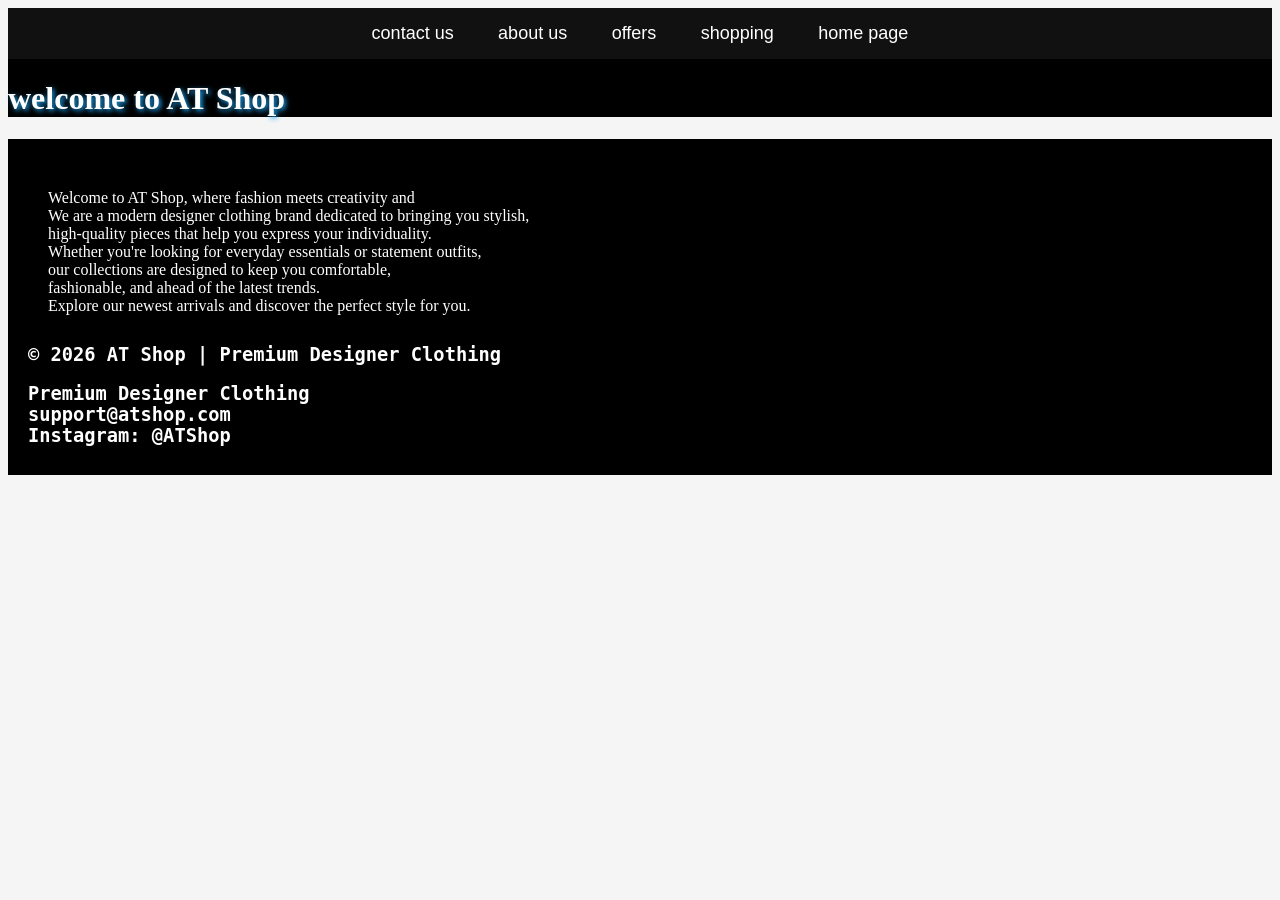
<file: index.html>
<!DOCTYPE html>
<html lang="en">
  <head>
        
    <meta charset="UTF-8">
    <meta name="viewport" content="width=device-width,
             initial-scale=1.0">
            <link rel="stylesheet" href="styles/style.css">
   <title>AT Shop</title>
   <link rel="preconnect" href="https://fonts.googleapis.com">
<link rel="preconnect" href="https://fonts.gstatic.com" crossorigin>
<link href="https://fonts.googleapis.com/css2?family=Combo&display=swap" rel="stylesheet">
<link rel="preconnect" href="https://fonts.googleapis.com">
<link rel="preconnect" href="https://fonts.gstatic.com" crossorigin>
<link href="https://fonts.googleapis.com/css2?family=Combo&family=Faculty+Glyphic&display=swap" rel="stylesheet">

   



  </head>
  <body>
  <header>

      <nav>
        <a href="cntactus.html">contact us</a> 
        <a href="aboutus.html">about us</a>
        <a href="offerslist.html">offers</a> 
        <a href="shoppinglist.html">shopping</a> 
        <a href="index.html">home page</a>
      </nav>
    <h1>welcome to AT Shop</h1>
  </header>
  <main>
    <section class="col-6"></section>


    
  </main>
   <footer>
    <p>Welcome to AT Shop, where fashion meets creativity and <br>
       We are a modern designer clothing brand dedicated to bringing you stylish,<br>
        high-quality pieces that help you express your individuality. <br>
        Whether you're looking for everyday essentials or statement outfits,<br>
         our collections are designed to keep you comfortable, <br>
         fashionable, and ahead of the latest trends. <br>
         Explore our newest arrivals and discover the perfect style for you.</p>
         <h3>© 2026 AT Shop | Premium Designer Clothing</h3>
         <h3>Premium Designer Clothing<br>

          support@atshop.com <br>
          
          Instagram: @ATShop</h3>
        </footer>

  </body>
</html>
</file>
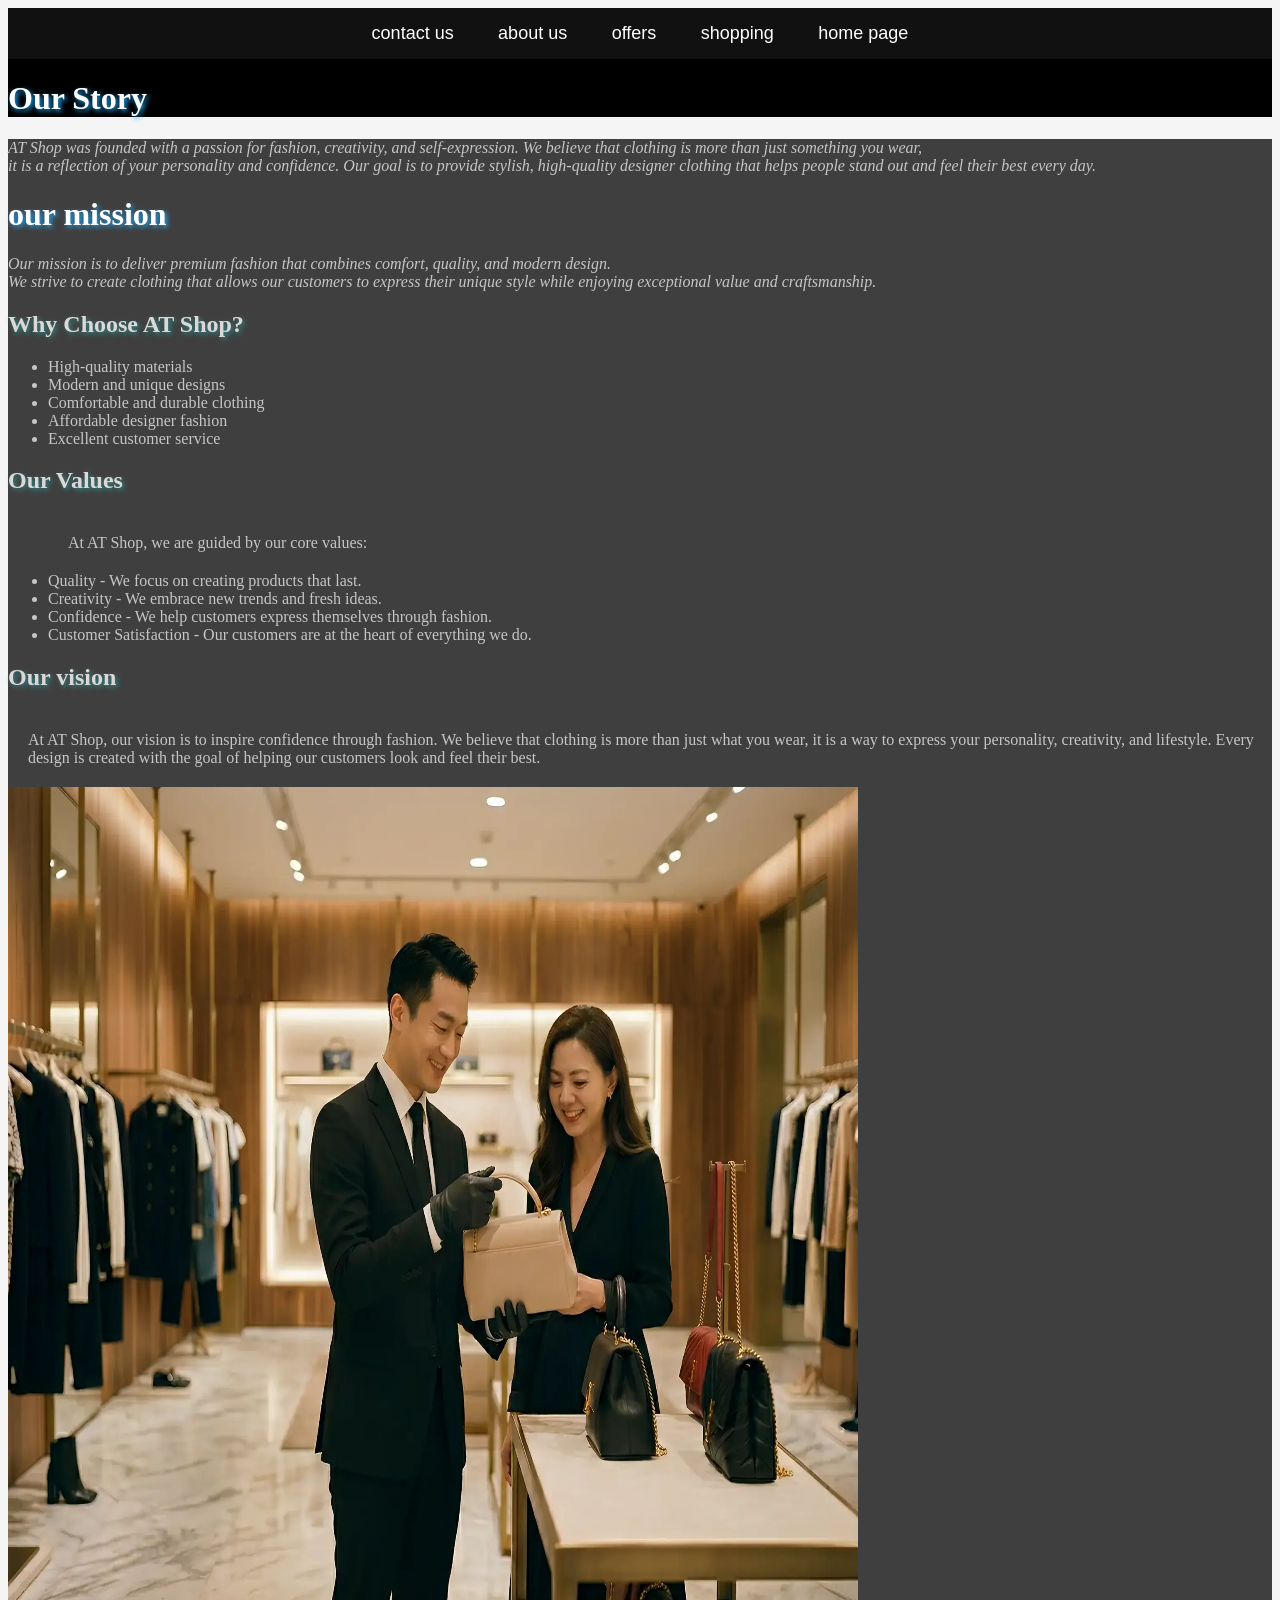
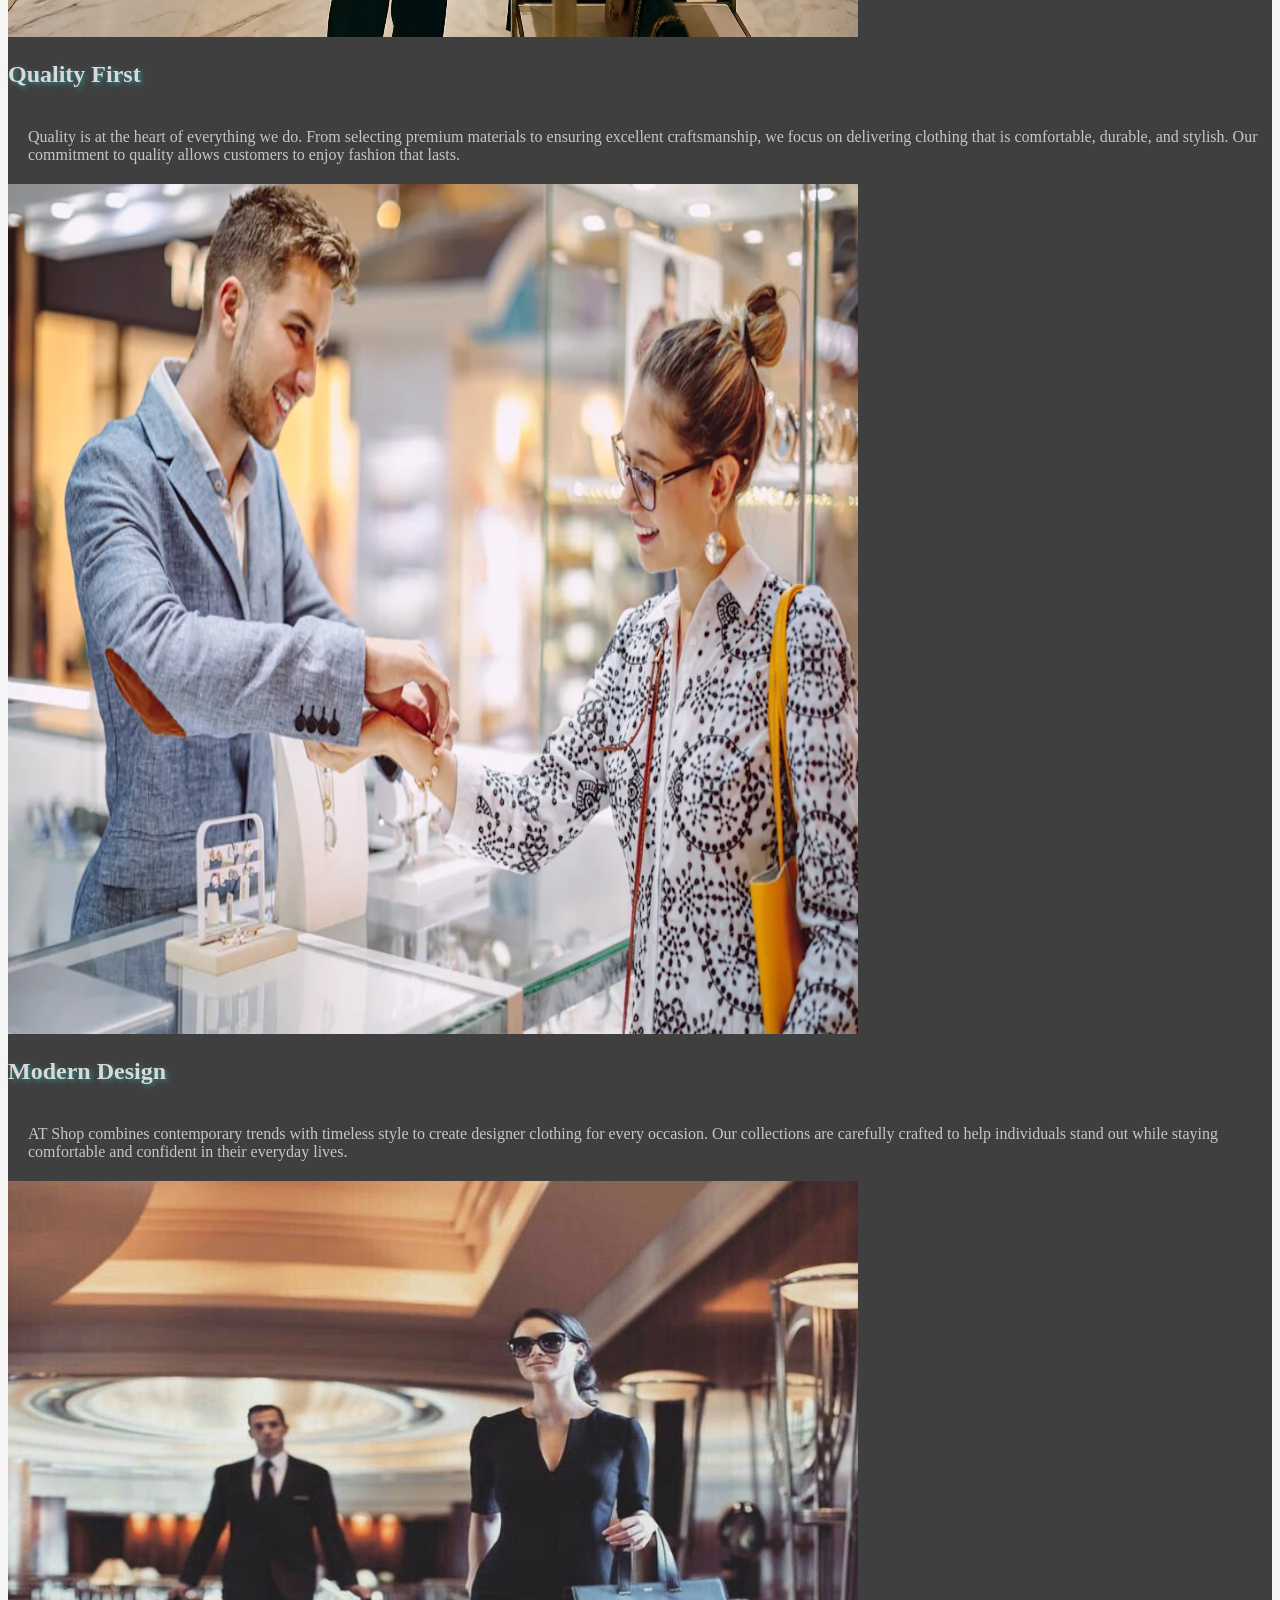
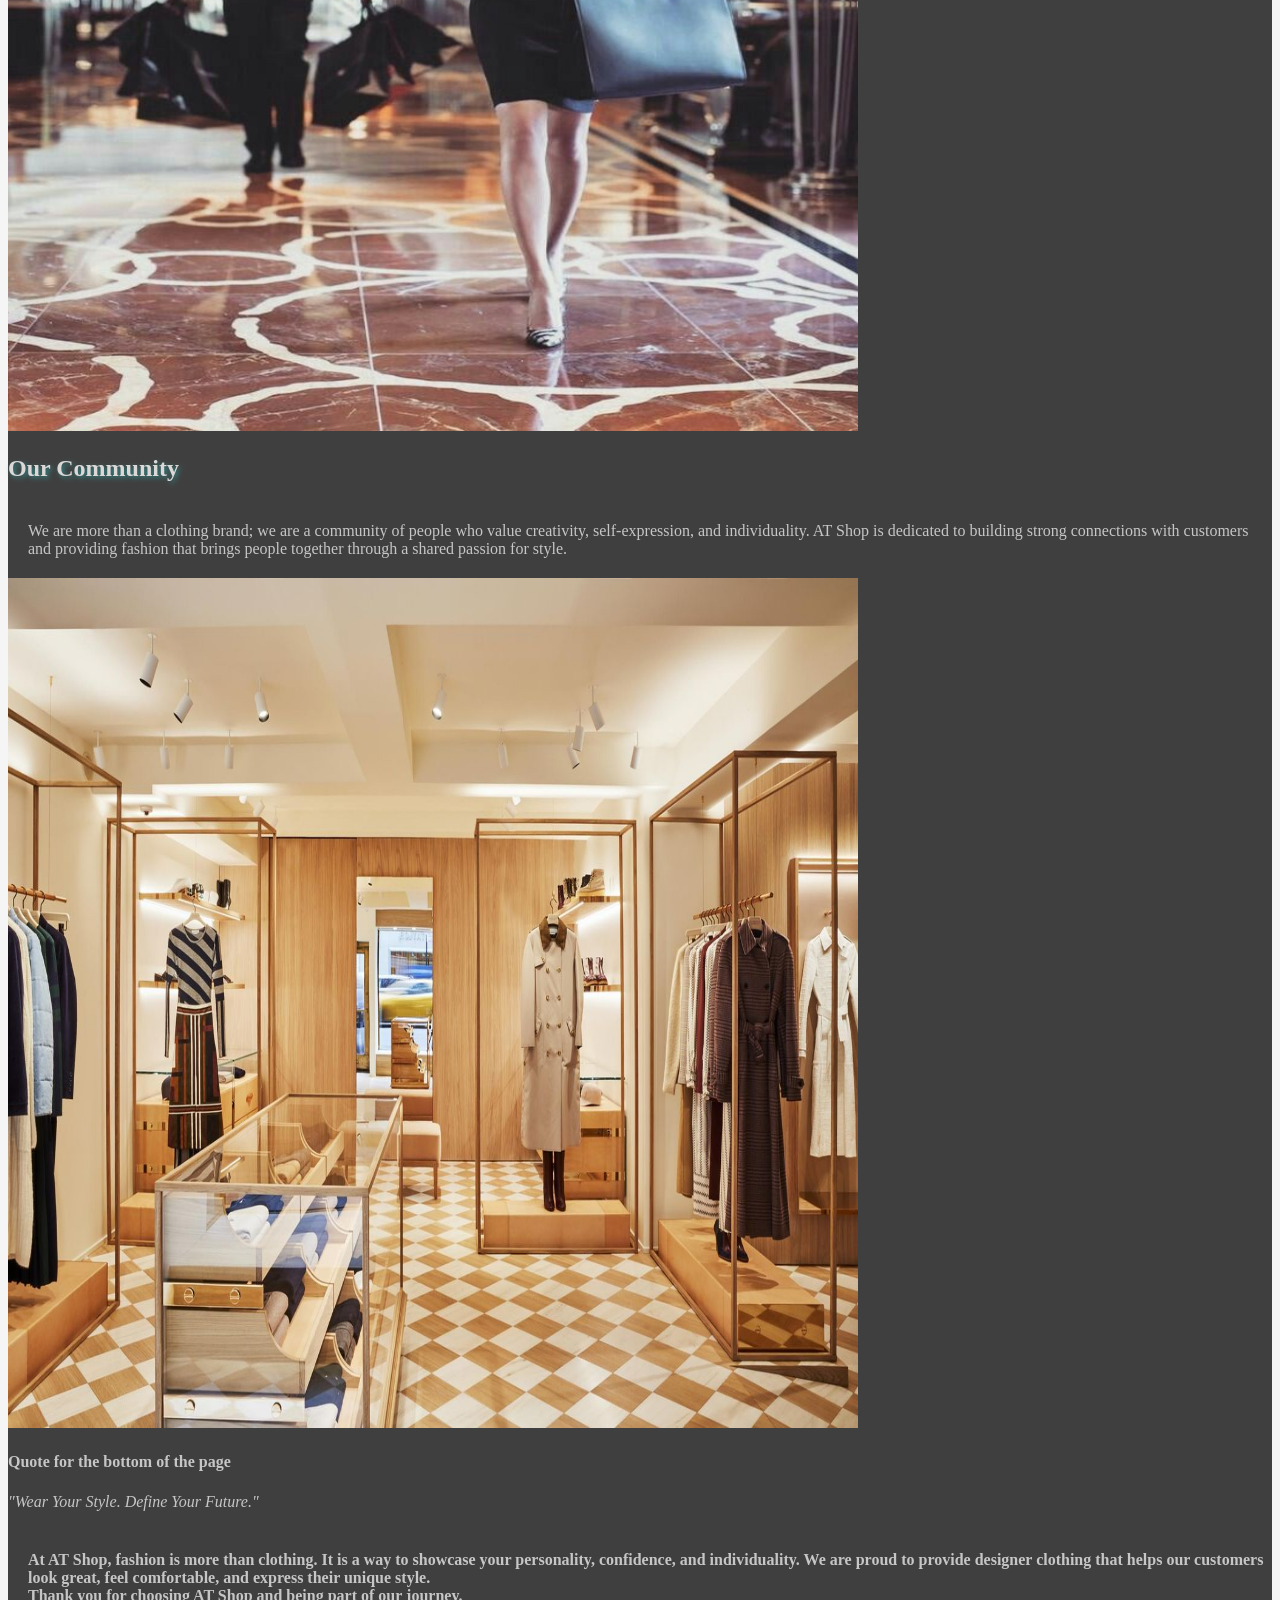
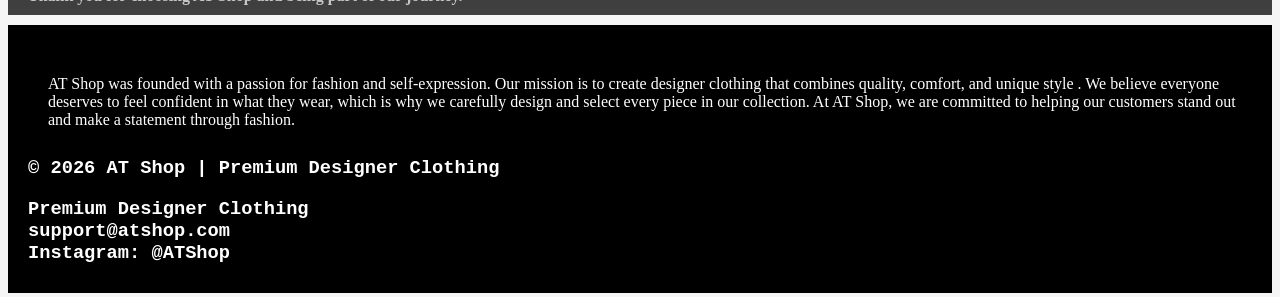
<file: aboutus.html>
<!DOCTYPE html>
<html lang="en">
  <head>
    <meta charset="UTF-8">
    <meta name="viewport" content="width=device-width,
             initial-scale=1.0">
             <link rel="stylesheet" href="styles/style.css">
             <link rel="stylesheet" href="styles/style.css">
             <link rel="stylesheet" href="styles/style.css">
   <title>AT Shop</title>
   



  </head>
  <body>
    <header>
    <nav>
      <a href="cntactus.html">contact us</a> 
      <a href="aboutus.html">about us</a>
       <a href="offerslist.html">offers</a> 
      <a href="shoppinglist.html">shopping</a> 
      <a href="index.html">home page</a>
    </nav>

    <h1>Our Story</h1>
  </header>
  <main>
    <em>AT Shop was founded with a passion for fashion, creativity,
       and self-expression. We believe that clothing is more than just something you wear,<br>
        it is a reflection of your personality and confidence. Our goal is to provide stylish,
         high-quality designer clothing that helps people stand out and feel their best every day.</em>

         <h1>our mission</h1>

         <em>Our mission is to deliver premium fashion that combines comfort, quality, and modern design.<br>
           We strive to create clothing that allows our customers to express their unique style while enjoying exceptional value and craftsmanship.</em>

           <h2>Why Choose AT Shop?</h2>
           <ul>
             <li>High-quality materials</li>
             <li>Modern and unique designs</li>
             <li>Comfortable and durable clothing</li>
             <li>Affordable designer fashion</li>
             <li>Excellent customer service</li>
           </ul>

           <h2>Our Values</h2>
           <ul>
            <p>At AT Shop, we are guided by our core values:</p>
             <li>Quality - We focus on creating products that last.</li>
             <li>Creativity - We embrace new trends and fresh ideas.</li>
             <li>Confidence - We help customers express themselves through fashion.</li>
             <li>Customer Satisfaction - Our customers are at the heart of everything we do.</li>
           </ul>
           
   <h2>Our vision</h2>
   <p><it>At AT Shop, our vision is to inspire confidence through fashion.
     We believe that clothing is more than just what you wear, 
     it is a way to express your personality, creativity, 
     and lifestyle. Every design is created with the goal of helping our customers look and feel their best.</it></p>

   <img src="images/staff.webp" alt="this is a staff" width="850px" height="850px">
 <h2>Quality First</h2>
     <p>Quality is at the heart of everything we do. 
      From selecting premium materials to ensuring excellent craftsmanship,
       we focus on delivering clothing that is comfortable, durable, 
       and stylish. Our commitment to quality allows customers to enjoy fashion that lasts.</p>
   <img src="images/staff2.webp" alt="this is a staff" width="850px" height="850px">
<h2>Modern Design</h2>
<p>AT Shop combines contemporary trends with timeless style to create designer clothing 
  for every occasion. Our collections are carefully crafted to help individuals 
  stand out while staying comfortable and confident in their everyday lives.</p>
   <img src="images/rewie.jpg" alt="this is a customer" width="850" height="850">
<h2>Our Community</h2>
<p>We are more than a clothing brand; we are a community of people who value creativity, 
  self-expression, and individuality. 
  AT Shop is dedicated to building strong connections with customers and providing fashion that brings people together through a shared passion for style.</p>
   <img src="images/shopc.jfif" alt="this is a shop" width="850px" height="850px">

   <h4>Quote for the bottom of the page</h4>

   <em>"Wear Your Style. Define Your Future."</em>

   <p><strong>At AT Shop, fashion is more than clothing. It is a way to showcase your personality, confidence, and individuality.
     We are proud to provide designer clothing that helps our customers look great, feel comfortable, and express their unique style.<br>
      Thank you for choosing AT Shop and being part of our journey.</strong></p>
  </main>
    <footer>
    <p>AT Shop was founded with a passion for fashion and self-expression.
       Our mission is to create designer clothing that combines quality, 
       comfort, and unique style
       . We believe everyone deserves to feel confident in what they wear,
        which is why we carefully design and select every piece in our collection. At AT Shop,
         we are committed to helping our customers stand out and make a statement through fashion.</p>

         <h3>© 2026 AT Shop | Premium Designer Clothing</h3>
         <h3>Premium Designer Clothing<br>

          support@atshop.com <br>
          
          Instagram: @ATShop</h3>
    </footer>

  </body>
</html>
</file>
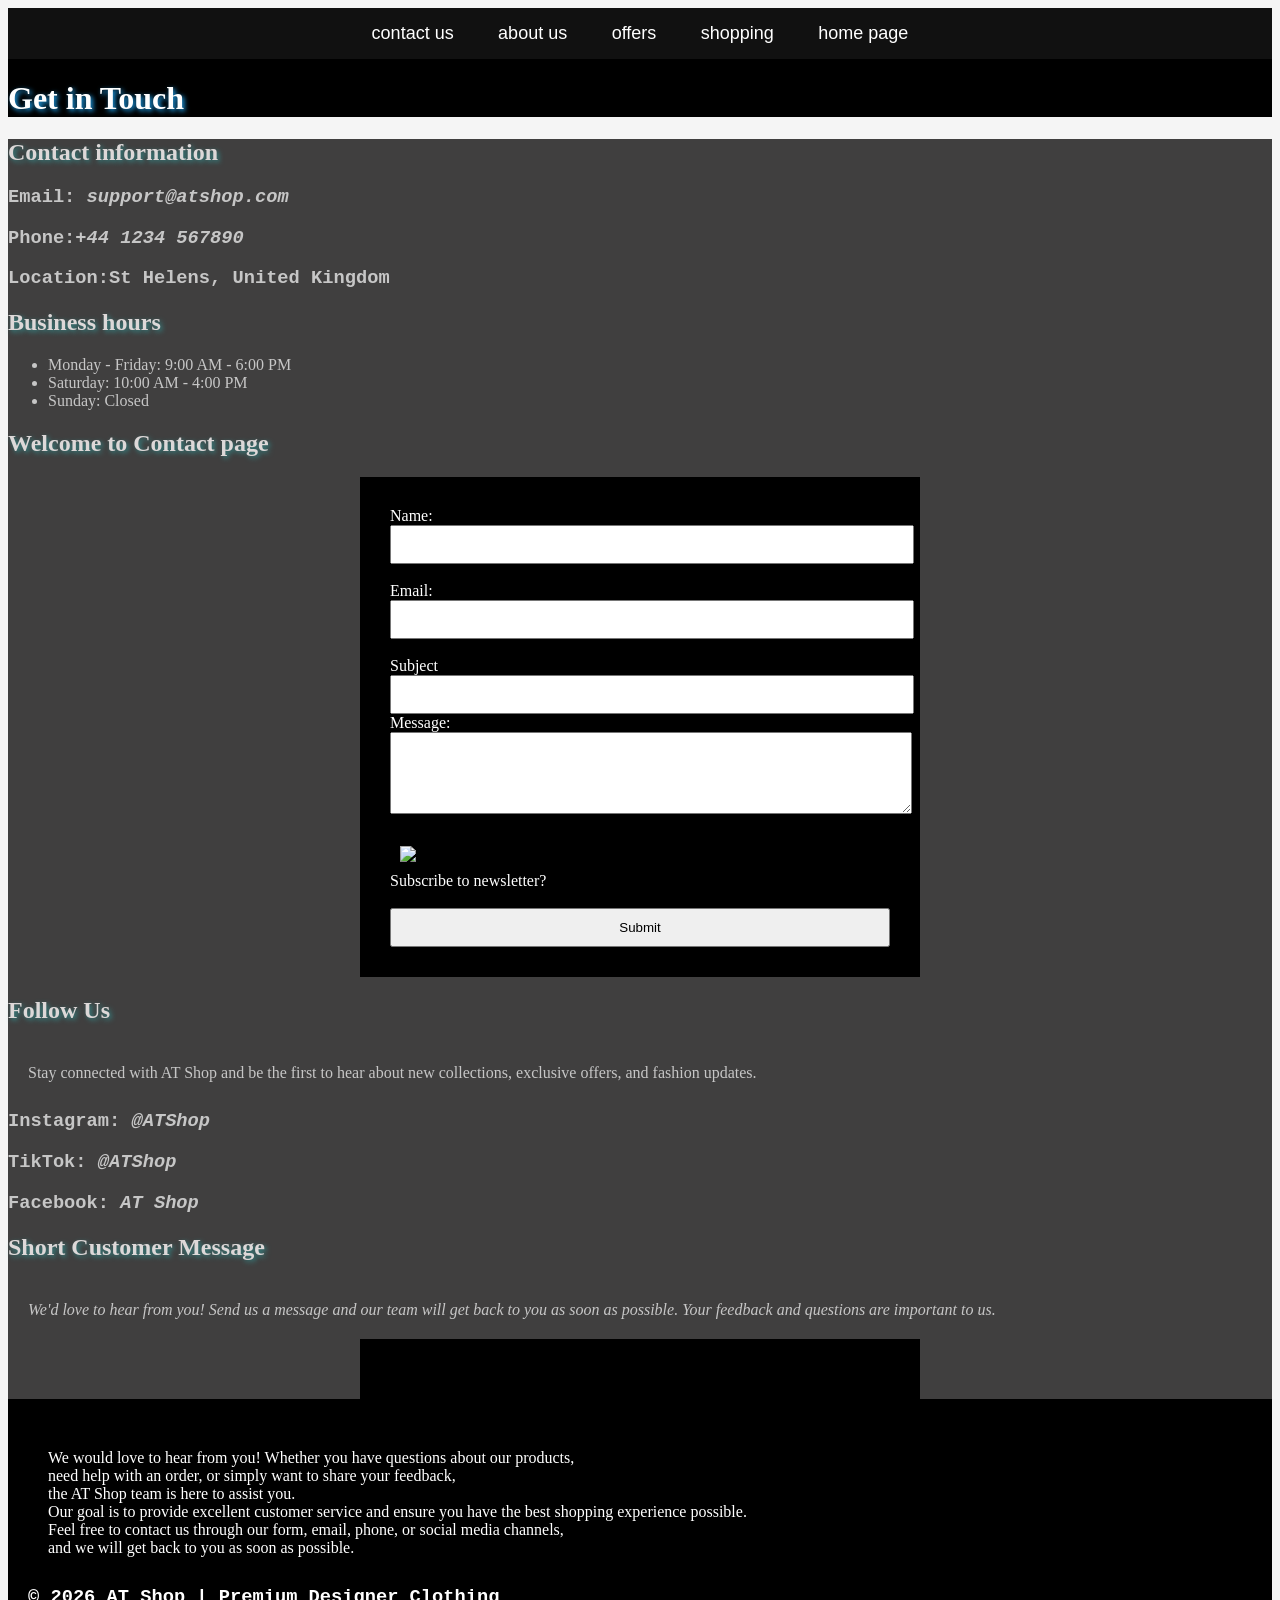
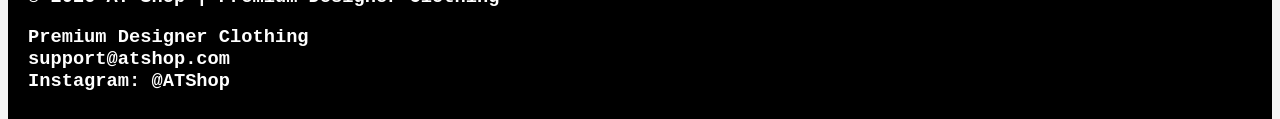
<file: cntactus.html>
<!DOCTYPE html>
<html lang="en">
  <head>
    <meta charset="UTF-8">
    <meta name="viewport" content="width=device-width,
             initial-scale=1.0">
             <link rel="stylesheet" href="styles/style.css">
             <link rel="stylesheet" href="styles/style.css">
             <link rel="stylesheet" href="styles/style.css">
             <link rel="stylesheet" href="styles/style.css">
   <title>AT Shop</title>
   



  </head>
  <body>
    <header>
    <nav>
      <a href="cntactus.html">contact us</a> 
      <a href="aboutus.html">about us</a>
       <a href="offerslist.html">offers</a> 
      <a href="shoppinglist.html">shopping</a> 
      <a href="index.html">home page</a>
    </nav>
  <link rel="stylesheet" href="styles/stylee.css">
  <section class="col-6"></section>
  <section class="col-6"></section>
    <h1>Get in Touch</h1>
  </header>
  <main>
    <h2>Contact information</h2>
    <h3>Email: <em>support@atshop.com</em></h3>
     <h3>Phone:<em>+44 1234 567890</em></h3>
     <h3>Location:<em></em>St Helens, United Kingdom</h3>
     <h2>Business hours</h2>
     <ul>
<li>Monday - Friday: 9:00 AM - 6:00 PM</li>
<li>Saturday: 10:00 AM - 4:00 PM</li>
<li>Sunday: Closed</li>
     </ul>
     <h2>Welcome to Contact page</h2>
     <form action="submit" method="post">
      <div>
       <label for="fname"> Name:</label><br>
       <input type="text" id="fname" name="fname" required><br><br>
      </div>
    
    <div>
       <label for="email">Email:</label><br>
       <input type="email" id="email" name="email" required><br><br>
      </div>
      <div>
      <label for="subject">Subject</label>
      <input type="subject" id="subject" name="subject" required><br>
      </div>
      
    <div>
       <label for="message">Message:</label><br>
       <textarea id="message" name="message" rows="4" cols="30"></textarea><br><br>
      </div>
      <div>
       <input type="image" id="newsletter" name="newsletter">
       <label for="newsletter">Subscribe to newsletter?</label><br><br>
      </div>
       <input type="submit" value="Submit">
     </form>
    
     <h2>Follow Us</h2>

     <p>Stay connected with AT Shop and be the first to hear about new collections, exclusive offers, and fashion updates.</p>
     <h3>Instagram: <em> @ATShop</em></h3>
     <h3>TikTok: <em> @ATShop</em></h3>
     <h3>Facebook: <em> AT Shop</em></h3>

     <h2>Short Customer Message</h2>

        <p><em>We'd love to hear from you! Send us a message and our team will get back to you as soon as possible. 
          Your feedback and questions are important to us.</em></p>

          <form action="li"></form>


  </main>
   
          <footer>
          <p>We would love to hear from you! Whether you have questions about our products,<br>
            need help with an order,
            or simply want to share your feedback,<br>
            the AT Shop team is here to assist you.<br>
          Our goal is to provide excellent customer service and ensure you have the best shopping experience possible.<br>
           Feel free to contact us through our form, email, phone, or social media channels, <br>
           and we will get back to you as soon as possible.</p>
    
           <h3>© 2026 AT Shop | Premium Designer Clothing</h3>
           <h3>Premium Designer Clothing<br>

            support@atshop.com <br>
            
            Instagram: @ATShop</h3>
          </footer>
  </body>
</html>
</file>
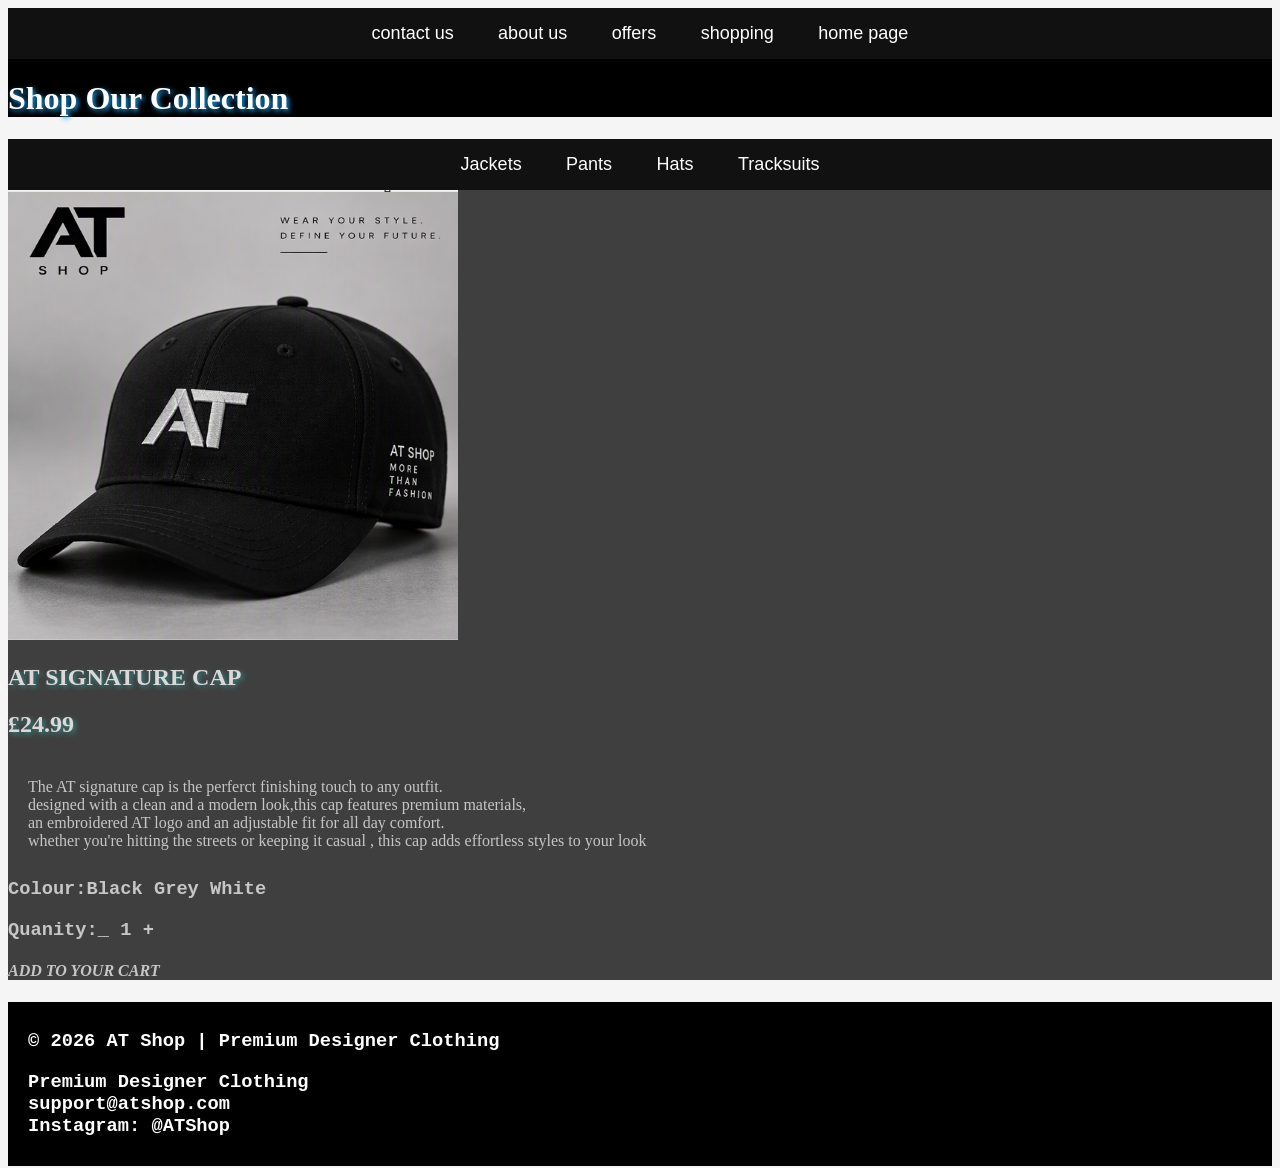
<file: hats.html>
<!DOCTYPE html>
<html lang="en">
  <head>
    <meta charset="UTF-8">
    <meta name="viewport" content="width=device-width,
             initial-scale=1.0">
             <link rel="stylesheet" href="styles/style.css">
             <link rel="stylesheet" href="styles/style.css">
             <link rel="stylesheet" href="styles/style.css">
   <title>AT Shop</title>
   



  </head>
  <body>
    <header>
    <nav>
      <a href="cntactus.html">contact us</a> 
      <a href="aboutus.html">about us</a>
       <a href="offerslist.html">offers</a> 
      <a href="shoppinglist.html">shopping</a> 
      <a href="index.html">home page</a>
    </nav>
    <h1>Shop Our Collection</h1>
  </header>
  <main>
    <nav>
      
      <a href="jacket.html">Jackets</a>
      <a href="pants.html">Pants</a>
      <a href="hats.html">Hats</a>
      <a href="tracksuit.html">Tracksuits</a>
    </nav>
    
    <img src="images/hats fo.png" alt="hats" width="450px" height="450px">
   <h2>AT SIGNATURE CAP</h2>
<h2>£24.99</h2>
<p>The AT signature cap is the perferct finishing touch to any outfit.<br>
designed with a clean and a modern look,this cap features premium materials,<br>
an embroidered AT logo and an adjustable fit for all day comfort.<br>
whether you're hitting the streets or keeping it casual , this cap adds effortless styles to your look</p>
<h3>Colour:<strong>Black</strong> <strong>Grey</strong> <strong>White</strong></h3>
<h3>Quanity:<strong>_</strong> <strong>1</strong> <strong>+</strong></h3>
<h4><em>ADD TO YOUR CART</em></h4>
  </main>

  <footer>

    <h3>© 2026 AT Shop | Premium Designer Clothing</h3>
    <h3>Premium Designer Clothing<br>

      support@atshop.com <br>
      
      Instagram: @ATShop</h3>
  </footer>
</body>
</html>
</file>
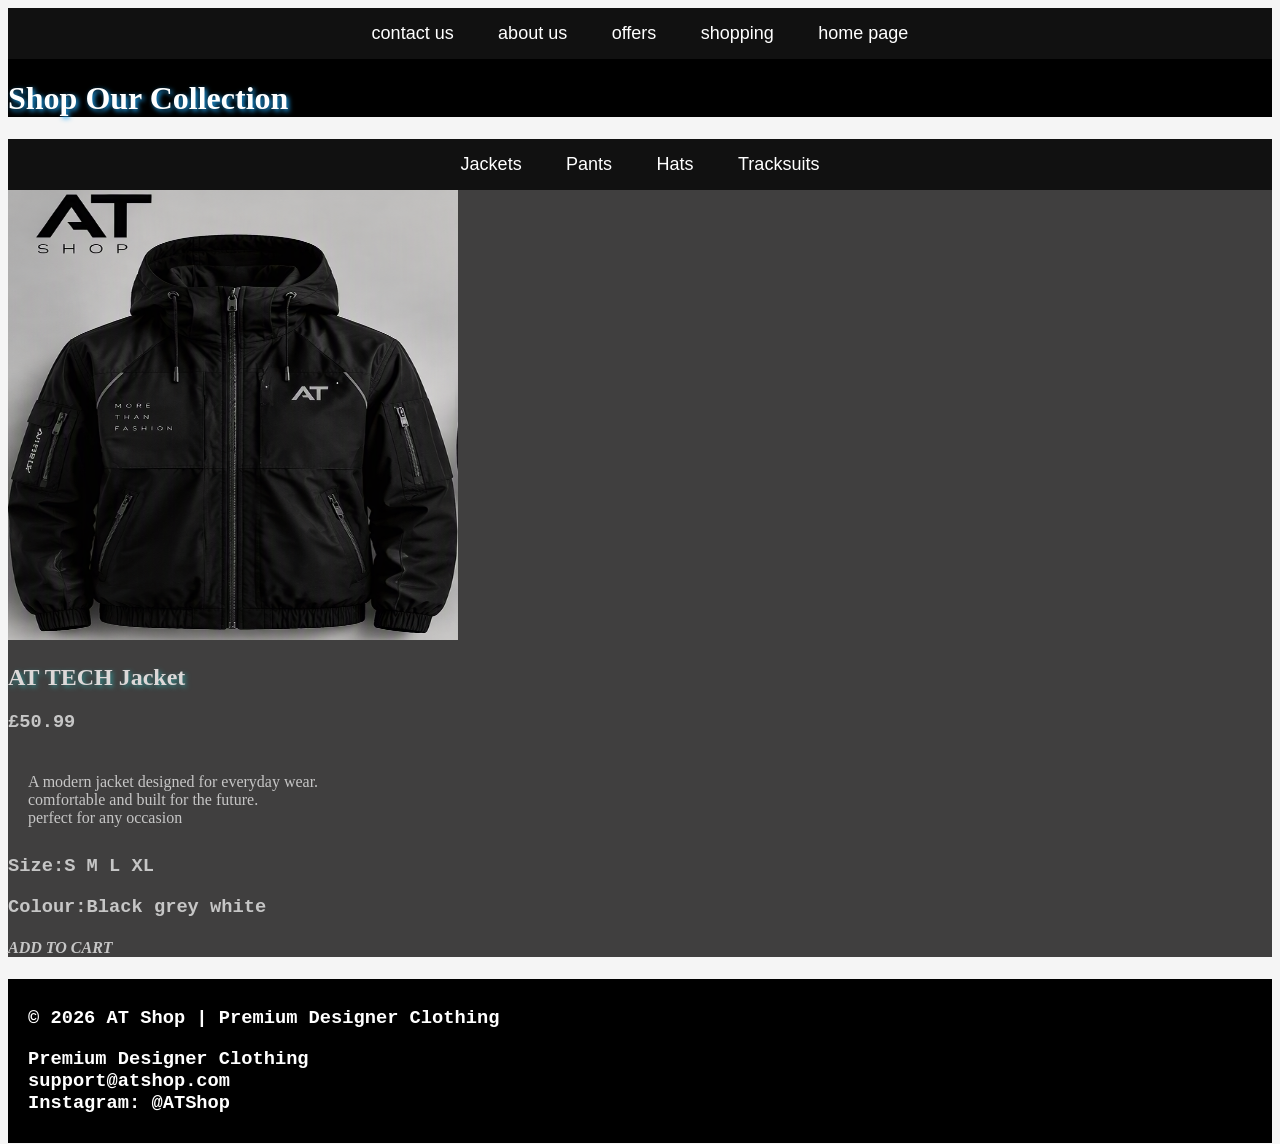
<file: jacket.html>
<!DOCTYPE html>
<html lang="en">
  <head>
    <meta charset="UTF-8">
    <meta name="viewport" content="width=device-width,
             initial-scale=1.0">
             <link rel="stylesheet" href="styles/style.css">
             <link rel="stylesheet" href="styles/style.css">
             <link rel="stylesheet" href="styles/style.css">
   <title>AT Shop</title>
   



  </head>
  <body>
  <header>
    <nav>
      <a href="cntactus.html">contact us</a> 
      <a href="aboutus.html">about us</a>
       <a href="offerslist.html">offers</a> 
      <a href="shoppinglist.html">shopping</a> 
      <a href="index.html">home page</a>
    </nav>
    <h1>Shop Our Collection</h1>
  </header>
  <main>
    <nav>
      
      <a href="jacket.html">Jackets</a>
      <a href="pants.html">Pants</a>
      <a href="hats.html">Hats</a>
      <a href="tracksuit.html">Tracksuits</a>
    </nav>
    
    <img src="images/jacket fo.png" alt="Jacket" width="450" height="450">
    <h2>AT TECH Jacket</h2>
   <h3>£50.99</h3>
  <p>A modern jacket designed for everyday wear.<br> comfortable and built for the future.<br>perfect for any occasion</p>
  <h3>Size:<strong>S</strong> <strong>M</strong> <strong>L</strong> <strong>XL</strong></h3>
  <h3>Colour:<strong>Black</strong> <strong>grey</strong> <strong>white</strong></h3>
  <h4><em>ADD TO CART</em></h4>
</main>
<footer>

  <h3>© 2026 AT Shop | Premium Designer Clothing</h3>
  <h3>Premium Designer Clothing<br>

    support@atshop.com <br>
    
    Instagram: @ATShop</h3>

</footer>
  </body>
</html>
</file>
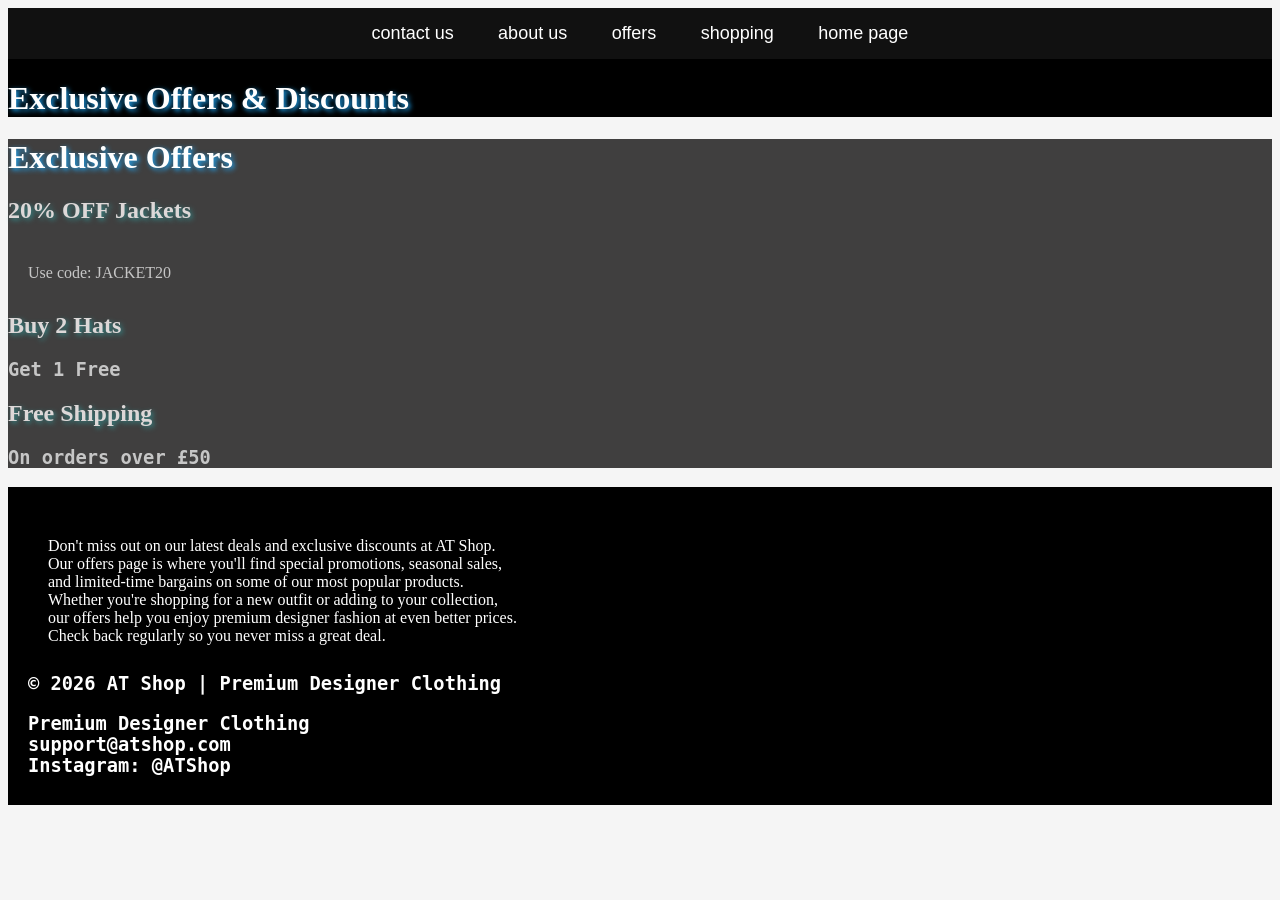
<file: offerslist.html>
<!DOCTYPE html>
<html lang="en">
  <head>
    <meta charset="UTF-8">
    <meta name="viewport" content="width=device-width,
             initial-scale=1.0">
             <link rel="stylesheet" href="styles/style.css">
             <link rel="stylesheet" href="styles/style.css">
             <link rel="stylesheet" href="styles/style.css">
   <title>AT Shop</title>
   



  </head>
  <body>
  <header>
    <nav>
      <a href="cntactus.html">contact us</a> 
      <a href="aboutus.html">about us</a>
       <a href="offerslist.html">offers</a> 
      <a href="shoppinglist.html">shopping</a> 
      <a href="index.html">home page</a>
    </nav>
    <h1>Exclusive Offers & Discounts</h1>
  </header>
  <main>
<h1>Exclusive Offers</h1>

<h2>20% OFF Jackets</h2>

<p>Use code: JACKET20</p>

<h2>Buy 2 Hats</h2>

<h3>Get 1 Free</h3>
<h2>Free Shipping</h2>
 
<h3>On orders over £50</h3>
  </main>
  <footer>
    <p>Don't miss out on our latest deals and exclusive discounts at AT Shop.<br>
       Our offers page is where you'll find special promotions, seasonal sales,<br>
        and limited-time bargains on some of our most popular products.<br>
         Whether you're shopping for a new outfit or adding to your collection,<br>
          our offers help you enjoy premium designer fashion at even better prices.<br>
           Check back regularly so you never miss a great deal.</p>
         
           <h3>© 2026 AT Shop | Premium Designer Clothing</h3>
           <h3>Premium Designer Clothing<br>

            support@atshop.com <br>
            
            Instagram: @ATShop</h3>
          </footer>

  </body>
</html>
</file>
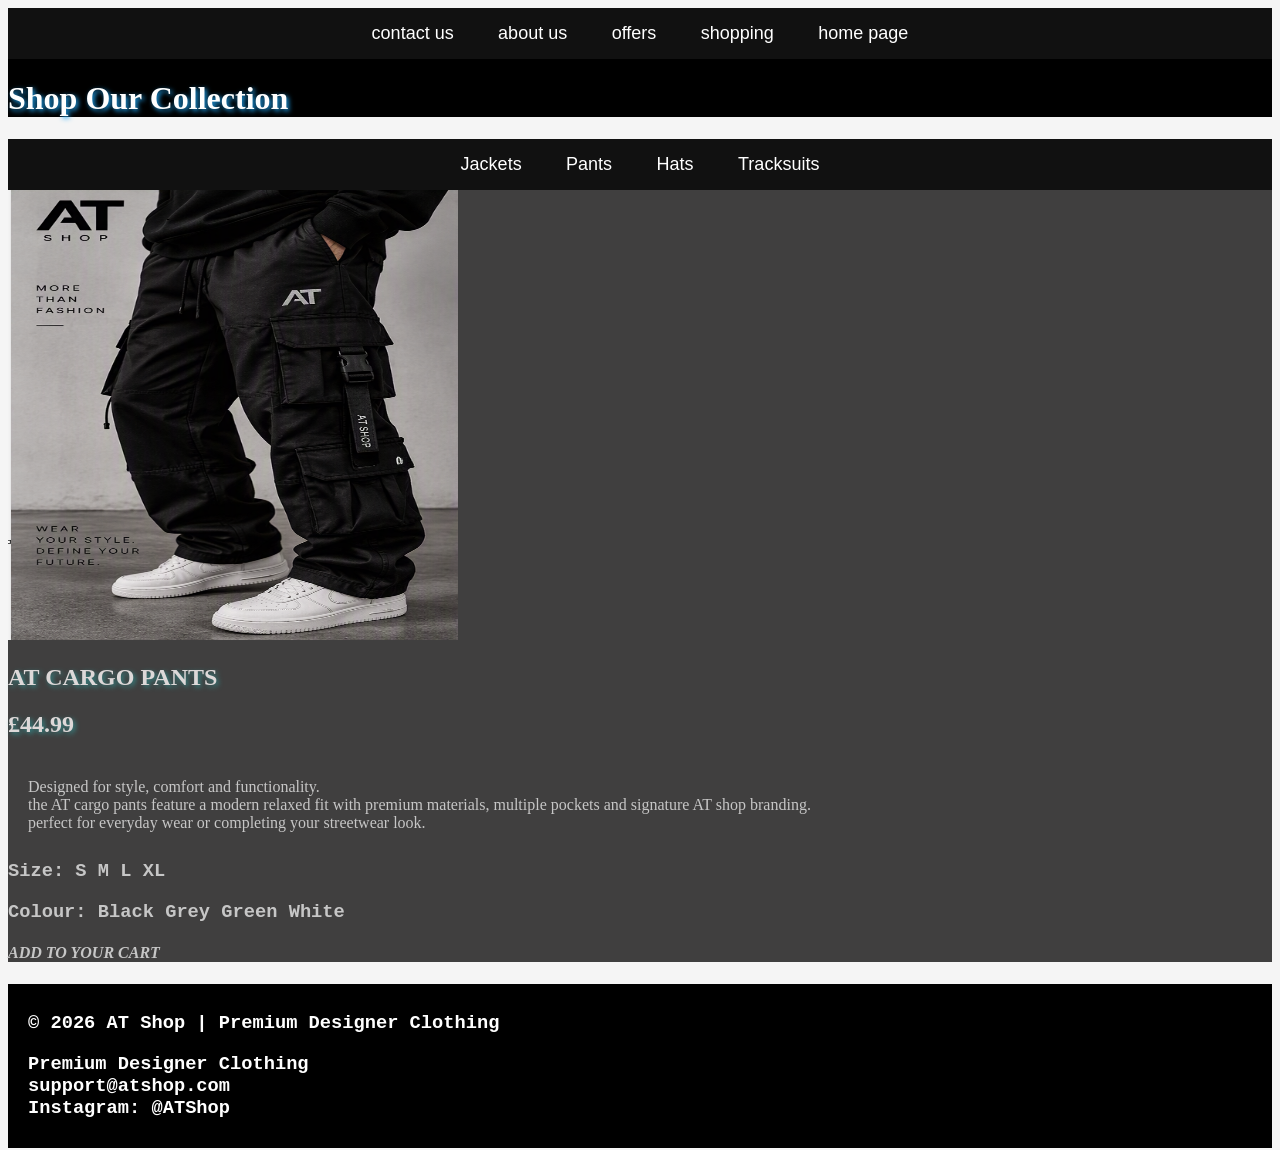
<file: pants.html>
<!DOCTYPE html>
<html lang="en">
  <head>
    <meta charset="UTF-8">
    <meta name="viewport" content="width=device-width,
             initial-scale=1.0">
             <link rel="stylesheet" href="styles/style.css">
             <link rel="stylesheet" href="styles/style.css">
             <link rel="stylesheet" href="styles/style.css">
   <title>AT Shop</title>
   



  </head>
  <body>
  <header>
    <nav>
      <a href="cntactus.html">contact us</a> 
      <a href="aboutus.html">about us</a>
       <a href="offerslist.html">offers</a> 
      <a href="shoppinglist.html">shopping</a> 
      <a href="index.html">home page</a>
    </nav>
    <h1>Shop Our Collection</h1>
  </header>
  <main>
    <nav>
      
      <a href="jacket.html">Jackets</a>
      <a href="pants.html">Pants</a>
      <a href="hats.html">Hats</a>
      <a href="tracksuit.html">Tracksuits</a>
    </nav>

    <img src="images/pants fo.png" alt="pants" height="450px" width="450px">
    <h2>AT CARGO PANTS</h2>
    <h2>£44.99</h2>
   <p>Designed for style, comfort and functionality.<br>
    the AT cargo pants feature a modern relaxed fit with premium materials, multiple pockets and signature AT shop branding.<br>
    perfect for everyday wear or completing your streetwear look.<br></p>

   <h3>Size: <Strong>S</Strong> <strong>M</strong> <strong>L</strong> <strong>XL</strong> </h3>
   <h3>Colour: <strong>Black</strong> <strong>Grey</strong> <strong>Green</strong> <strong>White</strong></h3>
   <h4><em>ADD TO YOUR CART</em></h4>
  </main>
  <footer>


    <h3>© 2026 AT Shop | Premium Designer Clothing</h3>
    <h3>Premium Designer Clothing<br>

      support@atshop.com <br>
      
      Instagram: @ATShop</h3>
  </footer>
  </body>
</html>
</file>
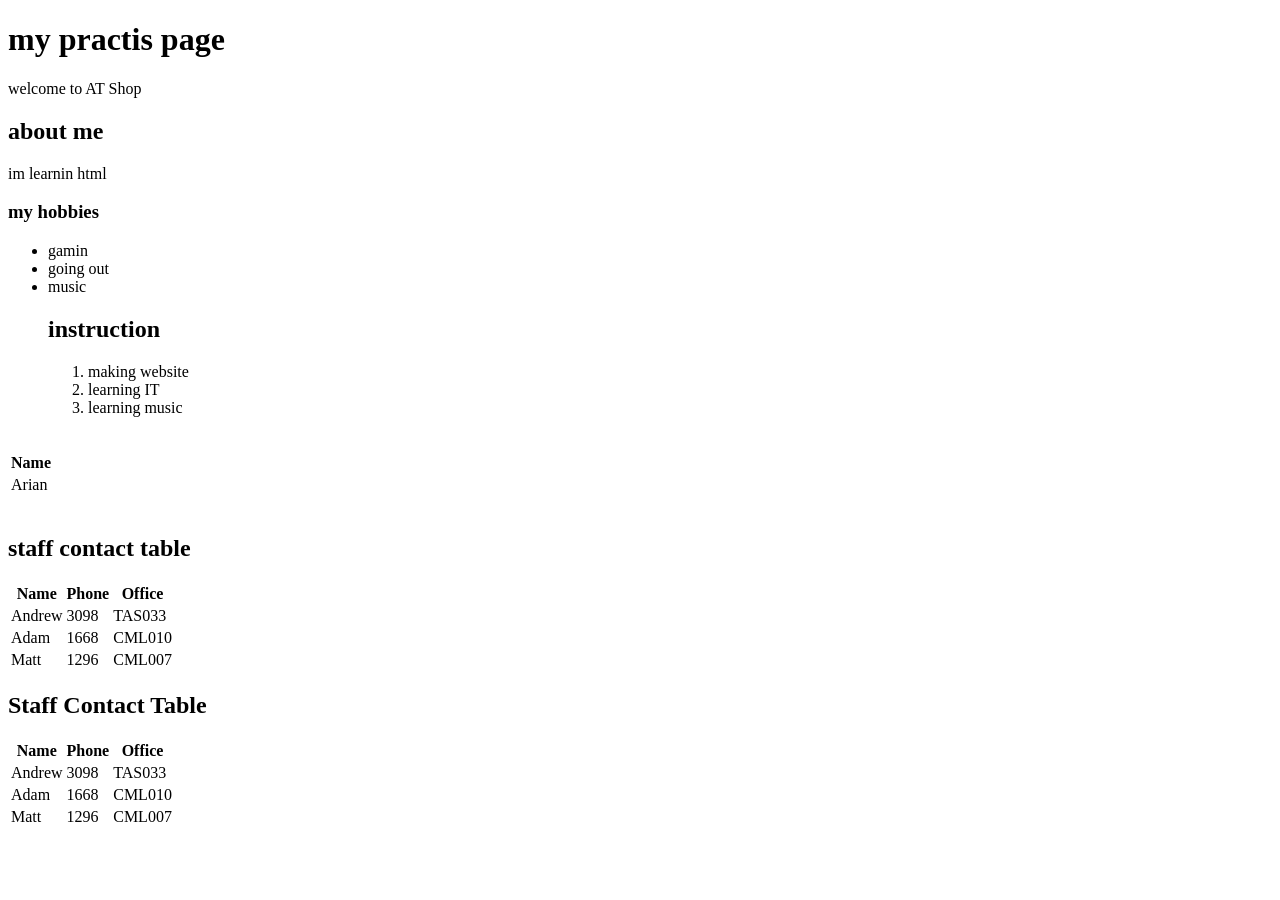
<file: practis.html>
<!DOCTYPE html>
<html lang="en">
<head>
    <meta charset="UTF-8">
    <meta name="viewport" content="width=device-width, initial-scale=1.0">
    <title>Document</title>
</head>
<body>
    <h1>my practis page</h1>
    <p>welcome to AT Shop</p>

    <h2>about me </h2>
    <p>im learnin html</p>

    <h3>my hobbies</h3>
    <ul>
       <li>gamin</li>
       
       <li>going out</li>
       <li>music</li>

       <h2>instruction</h2>
         <ol>
            <li>making website</li>
            <li>learning IT</li>
            <li>learning music</li>
         </ol>
    </ul>
    <table>​

        <thead>​
      
          <tr>​
      
            <th>Name</th>​
      
          </tr>​
      
        </thead>​
      
        <tbody>​
      
          <tr>​
      
            <td>Arian</td>​
      
          </tr>​
      
        </tbody>​
      
      </table>​
</body>
<h2>staff contact table</h2>
<table>
    <thead>
      <tr>
        <th>Name</th>
        <th>Phone</th>
        <th>Office</th>
      </tr>
    </thead>
    <tbody>
        <tr>
          <td>Andrew</td><td>3098</td><td>TAS033</td>
        </tr>
        <tr>
          <td>Adam</td><td>1668</td><td>CML010</td>
        </tr>
        <tr>
          <td>Matt</td><td>1296</td><td>CML007</td>
        </tr>
      </tbody>
    </table>
    <h2>Staff Contact Table</h2>
    <table>
      <thead>
        <tr>
          <th>Name</th>
          <th>Phone</th>
          <th>Office</th>
        </tr>
      </thead>
      <tbody>
        <tr><td>Andrew</td><td>3098</td><td>TAS033</td></tr>
        <tr><td>Adam</td><td>1668</td><td>CML010</td></tr>
        <tr><td>Matt</td><td>1296</td><td>CML007</td></tr>
      </tbody>
    </table>
        
</html>
</file>
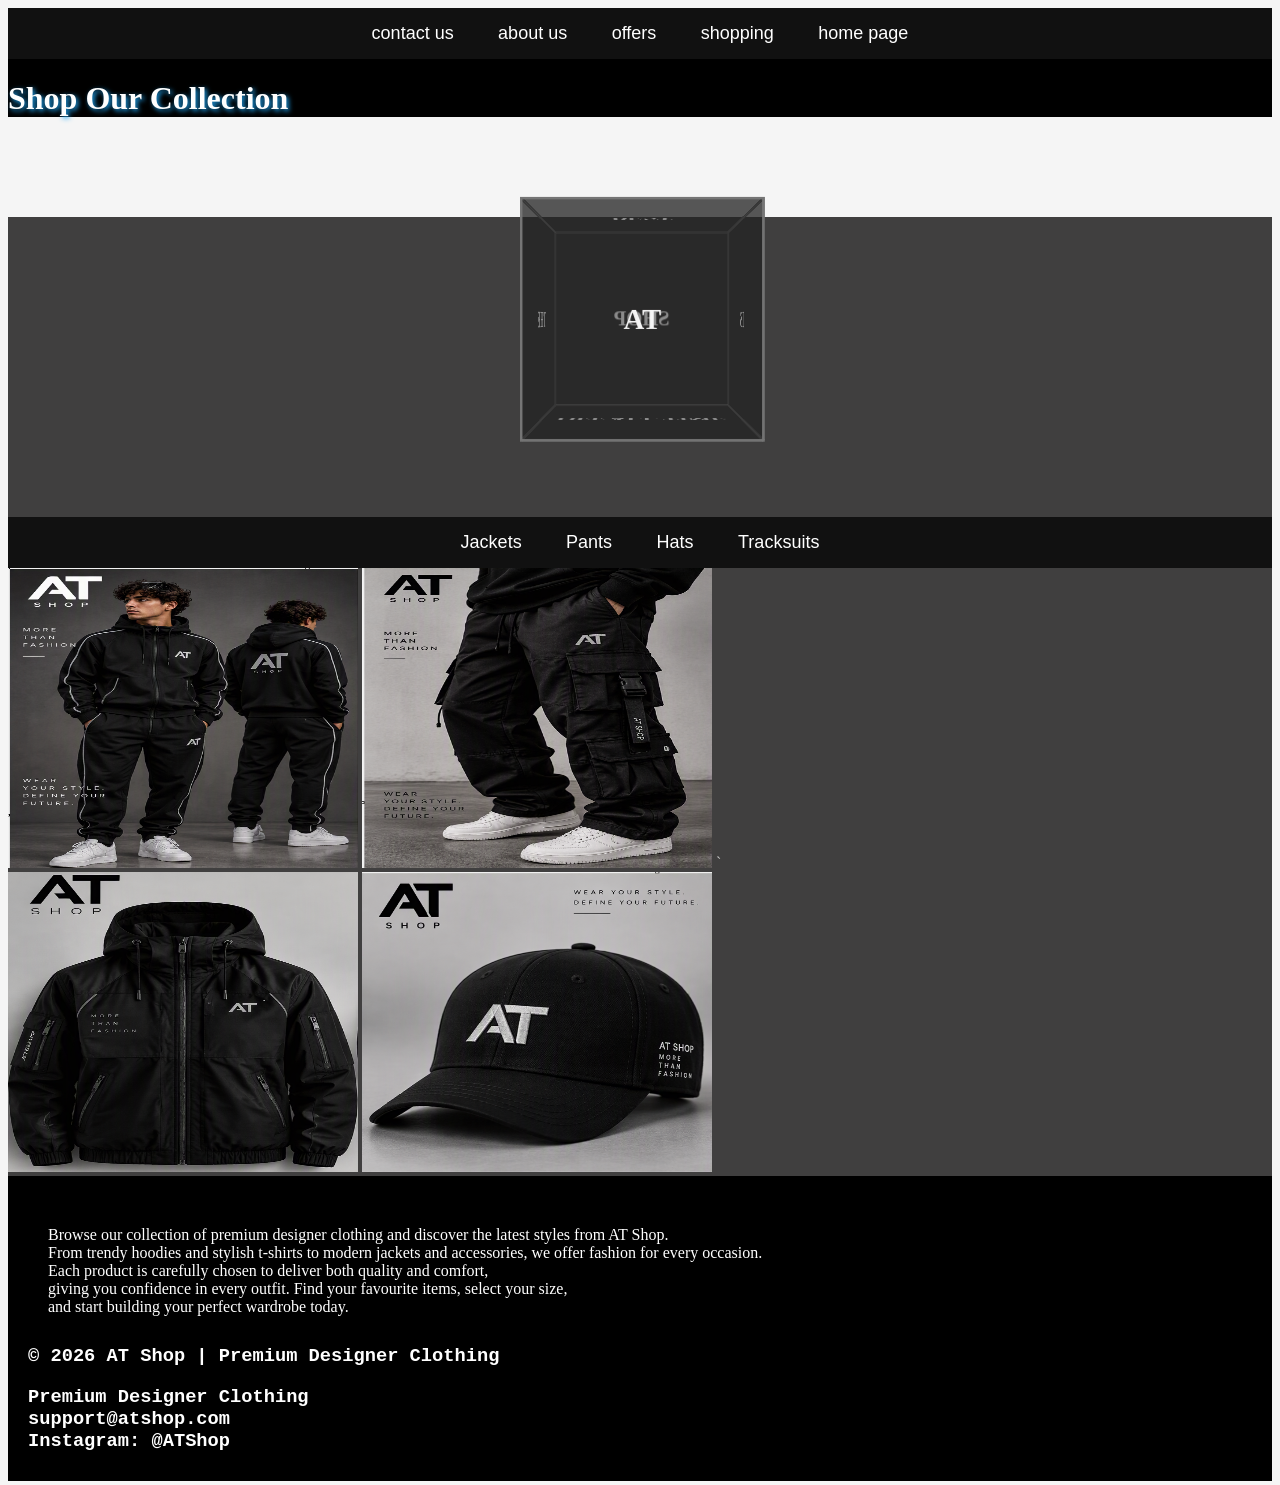
<file: shoppinglist.html>
<!DOCTYPE html>
<html lang="en">
  <head>
    <meta charset="UTF-8">
    <meta name="viewport" content="width=device-width,
             initial-scale=1.0">
             <link rel="stylesheet" href="styles/style.css">
             <link rel="stylesheet" href="styles/style.css">
             <link rel="stylesheet" href="styles/style.css">
   <title>AT Shop</title>
   



  </head>
  <body>
    <header>
    <nav>
      <a href="cntactus.html">contact us</a> 
      <a href="aboutus.html">about us</a>
       <a href="offerslist.html">offers</a> 
      <a href="shoppinglist.html">shopping</a> 
      <a href="index.html">home page</a>
    </nav>
    <h1>Shop Our Collection</h1>
  </header>
  <main>
    <div class="container">
      <div class="cube">
        <div class="face front">AT</div>
        <div class="face back">SHOP</div>
        <div class="face right">IS</div>
        <div class="face left">THE</div>
        <div class="face top">BEST</div>
        <div class="face bottom">OFF ALL TIME</div>
      </div>
    </div>
    <nav>
      
      <a href="jacket.html">Jackets</a>
      <a href="pants.html">Pants</a>
      <a href="hats.html">Hats</a>
      <a href="tracksuit.html">Tracksuits</a>
    </nav>
    <img src="images/tracksuit fo.png" alt="Tracksuit" width="350px" height="300px">
    <img src="images/pants fo.png" alt="Pants" width="350px" height="300px">
    `<br>
    <img src="images/jacket fo.png" alt="Jacket" width="350px" height="300px">
    <img src="images/hats fo.png" alt="Hat" width="350px" height="300px">
  </main>
  <footer>
    <p>Browse our collection of premium designer clothing and discover the latest styles from AT Shop.<br>
       From trendy hoodies and stylish t-shirts to modern jackets and accessories, we offer fashion for every occasion.<br>
        Each product is carefully chosen to deliver both quality and comfort,<br>
         giving you confidence in every outfit. Find your favourite items, select your size,<br>
          and start building your perfect wardrobe today.</p>

          <h3>© 2026 AT Shop | Premium Designer Clothing</h3>
          <h3>Premium Designer Clothing<br>

            support@atshop.com <br>
            
            Instagram: @ATShop</h3>
        </footer>
    

  </body>
</html>
</file>
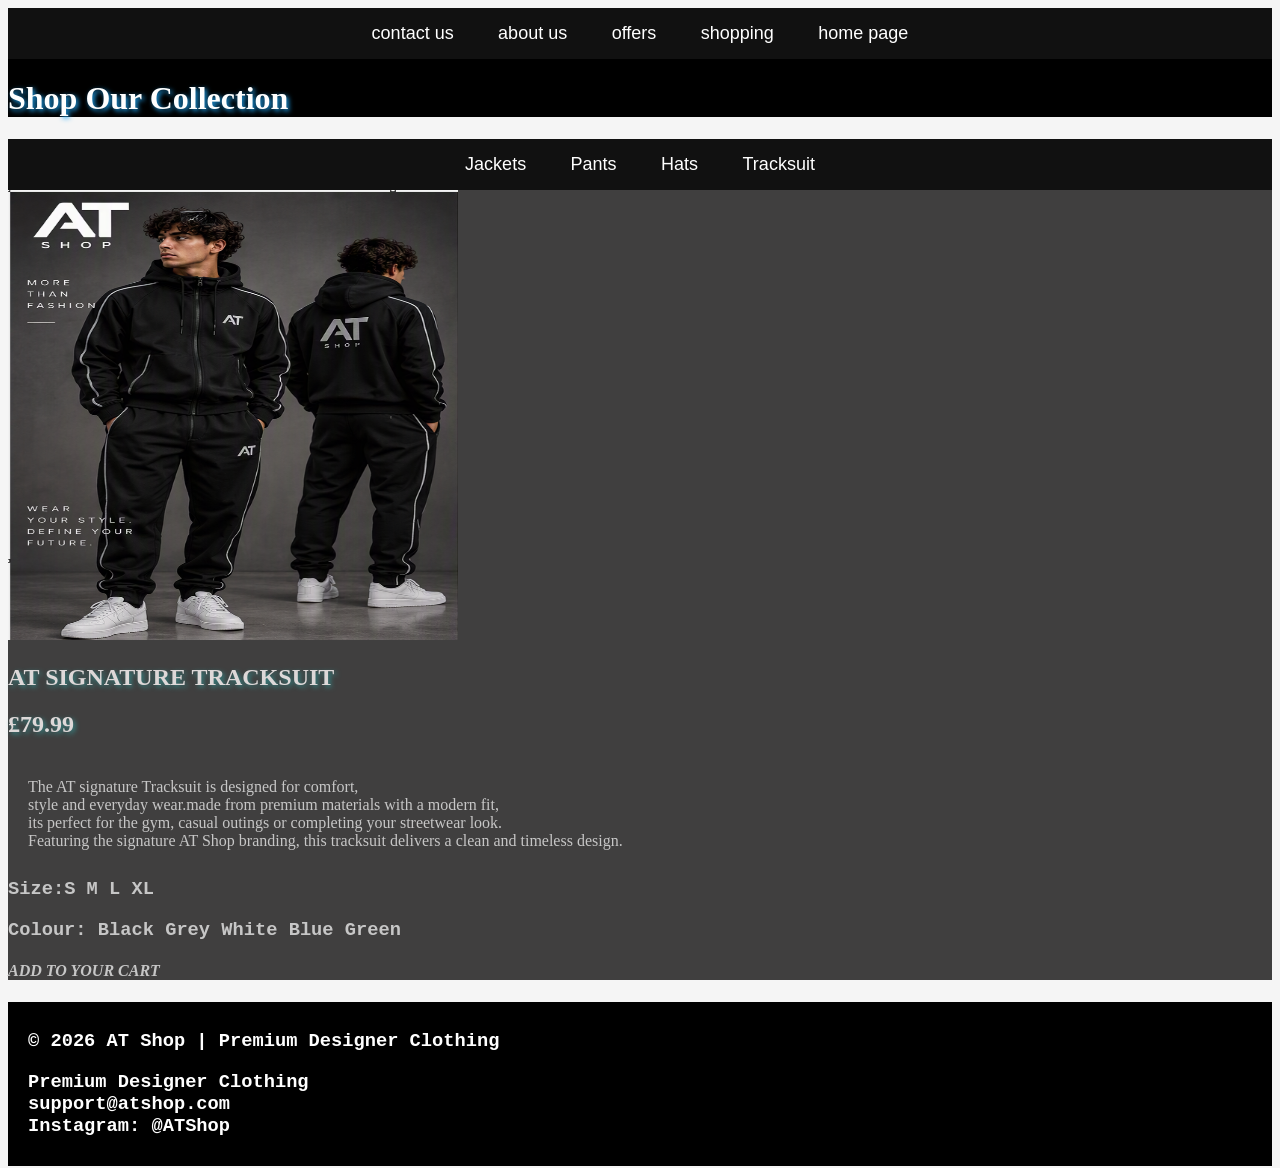
<file: tracksuit.html>
<!DOCTYPE html>
<html lang="en">
  <head>
    <meta charset="UTF-8">
    <meta name="viewport" content="width=device-width,
             initial-scale=1.0">
             <link rel="stylesheet" href="styles/style.css">
             <link rel="stylesheet" href="styles/style.css">
             <link rel="stylesheet" href="styles/style.css">
   <title>AT Shop</title>
   



  </head>
  <body>
    <header>

    <nav>
      <a href="cntactus.html">contact us</a> 
      <a href="aboutus.html">about us</a>
       <a href="offerslist.html">offers</a> 
      <a href="shoppinglist.html">shopping</a> 
      <a href="index.html">home page</a>
    </nav>
    <h1>Shop Our Collection</h1>
  </header>
  <main>
    <nav>
      
      <a href="jacket.html">Jackets</a>
      <a href="pants.html">Pants</a>
      <a href="hats.html">Hats</a>
      <a href="tracksuit.html">Tracksuit</a>
    </nav>
    <img src="images/tracksuit fo.png" alt="Tracksuit" width="450px" height="450px">
   <h2>AT SIGNATURE TRACKSUIT</h2>
   <h2>£79.99</h2>
<p>The AT signature Tracksuit is designed for comfort,<br>
style and everyday wear.made from premium materials with a modern fit,<br>
its perfect for the gym, casual outings or completing your streetwear look.<br>
Featuring the signature AT Shop branding, this tracksuit delivers a clean and timeless design.</p>
<h3>Size:<strong>S</strong> <strong>M</strong> <strong>L</strong> <strong>XL</strong></h3>
<h3>Colour: <strong>Black</strong> <strong>Grey</strong> <strong>White</strong> <strong>Blue</strong> <strong>Green</strong></h3>
<h4><em>ADD TO YOUR CART</em></h4>
  </main>
  <footer>


<h3>© 2026 AT Shop | Premium Designer Clothing</h3>
<h3>Premium Designer Clothing<br>

  support@atshop.com <br>
  
  Instagram: @ATShop</h3>
  </footer>
</body>
</html>
</file>
<file: styles/style.css>
body{
    background-color:#f5f5f5;
}

header{
    background-color:black;
    color:white;
}

  nav{
    background:#111;
    padding:15px;
    text-align:center;
    font-family: "Bebas Neue", sans-serif;
    font-weight: 400;
    font-style: normal;
}

nav a{
    color:white;
    text-decoration:none;
    margin:0 20px;
    font-size:18px;
}

nav a:hover{
    color:gray;
}


h1{
    color:white;
    text-shadow: 2px 2px 5px rgb(30, 165, 243);
}

main{
    background-color:rgb(64, 63, 63);
    color:rgb(198, 198, 198);
}

footer{
    background-color:black;
    color:white;
    padding:10px 20px;
}
  


h2{
    font-family: cursive;
    color: #ddd8d8;
    text-shadow: 2px 2px 5px rgb(51, 139, 139);
    
    }
    
    h3{
        font-family: "Source Code Pro", monospace;
        font-optical-sizing: auto;
        font-weight: <weight>;
        font-style: normal;
      }
        
    
      p{
        font-family: "Instrument Serif", serif;
        font-weight: 400;
        font-style: normal;
      }

      .container {
        width: 200px;
        height: 200px;
        margin: 100px auto;
        perspective: 600px;
      }
      .cube {
        width: 100%;
        height: 100%;
        position: relative;
        transform-style: preserve-3d;
        animation: spin 12s infinite linear;
      }

      .face {
        position: absolute;
        width: 200px;
        height: 200px;
        border: 2px solid rgb(117, 117, 117);
        line-height: 200px;
        text-align: center;
        font-size: 24px;
        font-weight: bold;
        color: rgb(37, 35, 37);
        background: rgba(34, 34, 34, 0.5);
        color: #f5f5f5;
      }
      .front { transform: rotateY( 0deg) translateZ(100px); }
.back { transform: rotateY(180deg) translateZ(100px); }
.left { transform: rotateY(-90deg) translateZ(100px); }
.right { transform: rotateY( 90deg) translateZ(100px); }
.top { transform: rotateX( 90deg) translateZ(100px); }
.bottom { transform: rotateX(-90deg) translateZ(100px); }
@keyframes spin {
    from { transform: rotateX(0deg) rotateY(0deg); }
    to { transform: rotateX(360deg) rotateY(360deg); }
  }

  p{
    margin: 20px 0px 10px 10px;
    padding: 20px 0px 10px 10px;
  }
</file>
<file: styles/stylee.css>
form{
    width:500px;
    margin:auto;
    background:black;
    padding:30px;
    color:white;
}

input,
textarea{
    width:100%;
    padding:10px;
}

button{
    background:white;
    color:black;
    padding:12px 20px;
    font-weight:bold;
    cursor:pointer;
}
img {
    border: 1px solid #ddd;
    border-radius: 4px;
    padding: 5px;
    width: 150px;
  }
</file>
